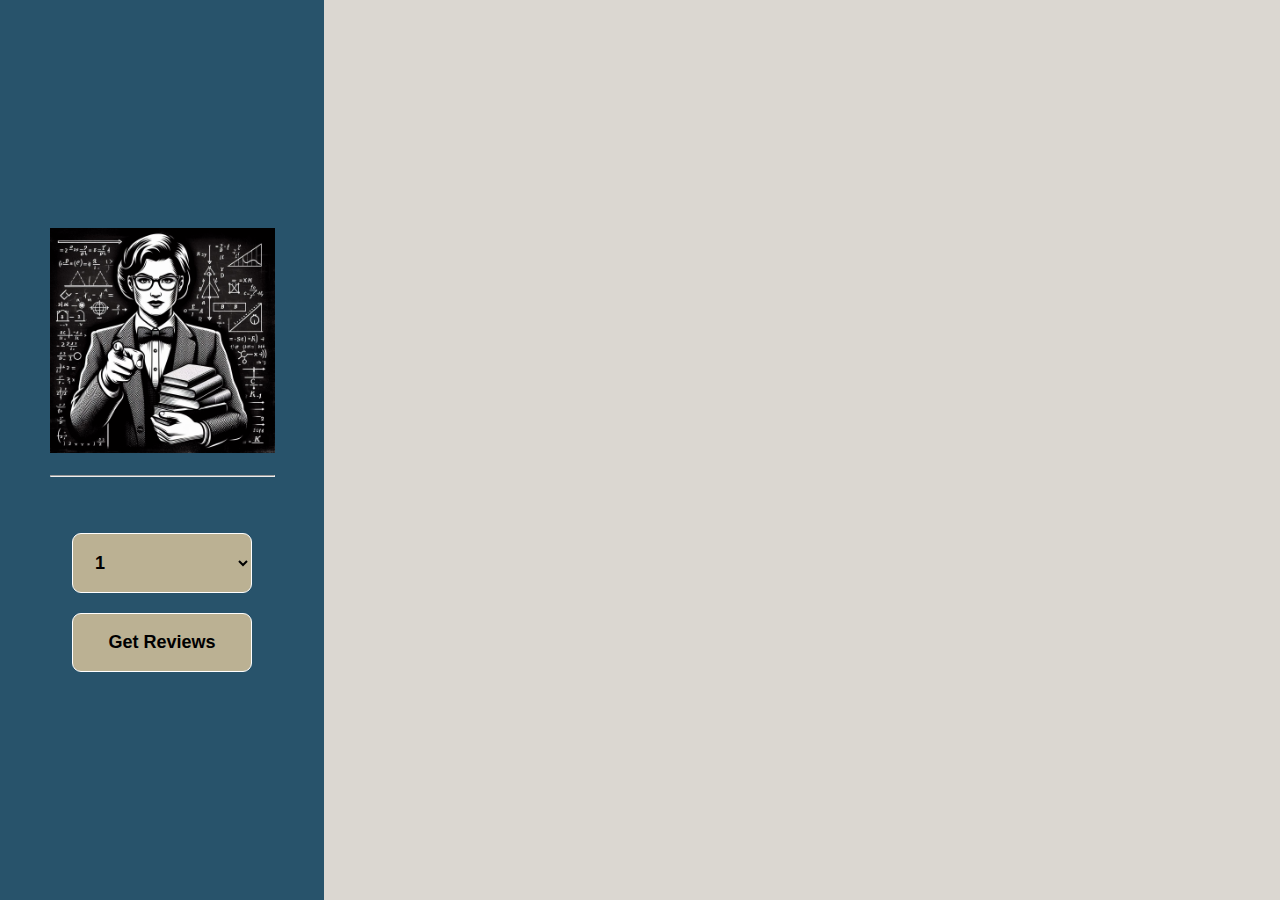
<file: pr_home.html>
<!DOCTYPE html>
<html lang="en">

<head>
    <meta charset="UTF-8">
    <meta name="viewport" content="width=device-width, initial-scale=1.0">
    <title>STUDENT | HOME</title>
    <link rel="stylesheet" href="pr_home.css">
</head>

<body>
    <div class="main">
        <div class="profile">
            <div class="profile-photo">
                <img src="ladyprof.jpeg"><br><br>
                <hr><br><br>
            </div>
            <select name="" id="prof">
                <option value="1">1</option>
                <option value="2">2</option>
                <option value="3">3</option>
                <option value="4">4</option>
                <option value="5">5</option>
                <option value="6">6</option>
            </select>
            <button id="Get">Get Reviews</button>
        </div>
        <div class="obj">
            
        </div>
    </div>
</body>
    <script src="./pr_home.js" type="module"></script>
</html>
</file>
<file: pr_home.css>
*{
    margin: 0vh;
    padding: 0vh;
}
body{
    background-color: #dbd7d1;
}
.main{
    height: 94vh;
    display: flex;
    flex-direction: row;
}

.profile{
    padding: 3vh;
    width: 30vh;
    height: 94vh;
    display: flex;
    background-color: #28536B;
    color: #F6F0ED;
    text-align: center;
    align-items: center;
    justify-content: center;
    flex-direction: column;
    gap: 20px;
}

.profile select, button{
    font-size: large;
    width: 20vh;
    padding: 2vh;
    border: none;
    border-radius: 1vh;
    background-color: #BBB193;
    font-weight: bold;
    border: 1px solid white;
}

.profile img{
    text-align: center;
    justify-content: center;
    align-items: center;
    text-align: center;
    border: white 2px;
    width: 25vh;
}
.event {
    margin: 20px;
    background-color: #A1CCA5;
    border: 1px solid black;
    padding: 20px;
    margin-bottom: 20px;
    border-radius: 1vh;
}
</file>
